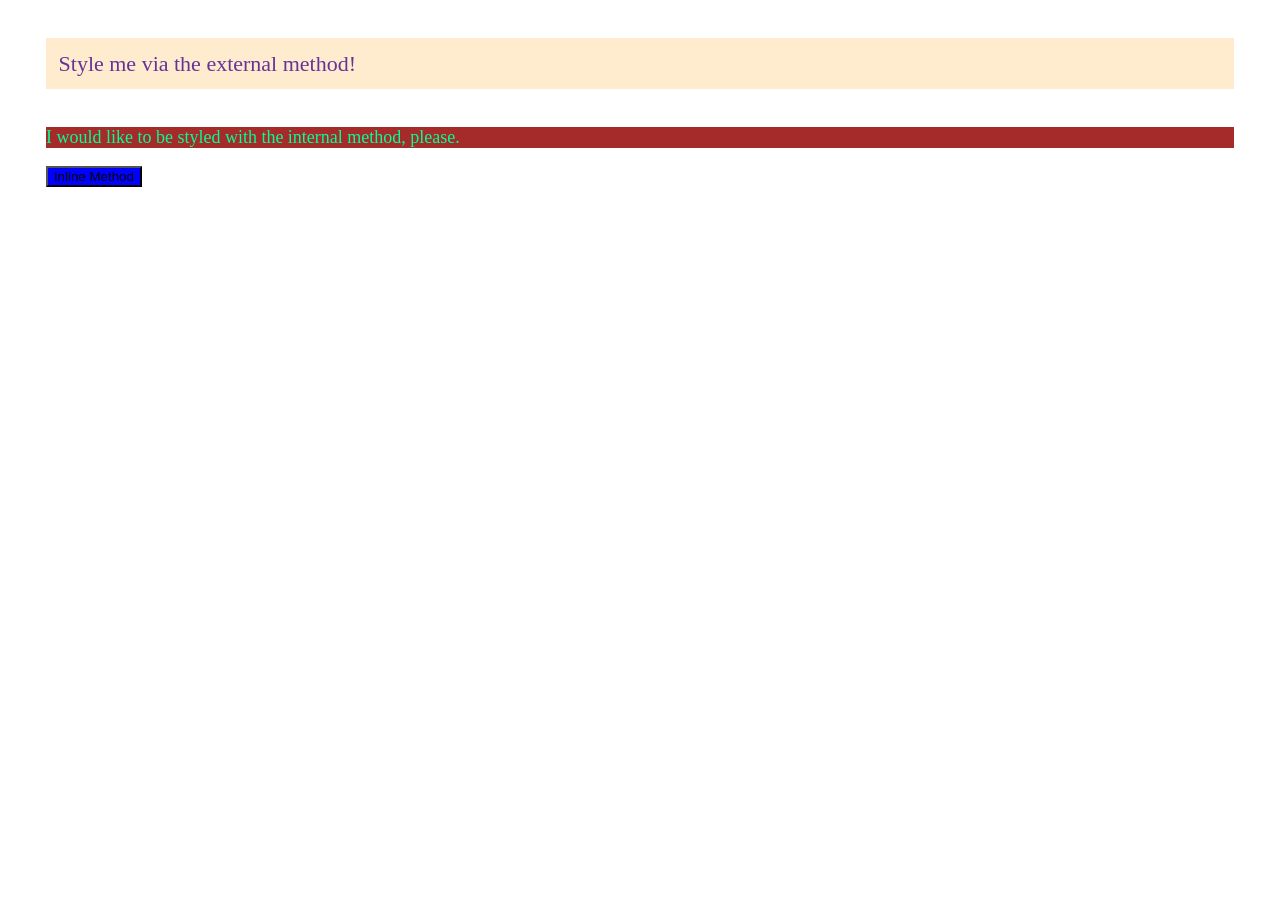
<file: foundations/intro-to-css/01-css-methods/index.html>
<!DOCTYPE html>
<html lang="en">
  <head>
    <meta charset="UTF-8">
    <meta http-equiv="X-UA-Compatible" content="IE=edge">
    <meta name="viewport" content="width=device-width, initial-scale=1.0">
    <title>Methods for Adding CSS</title>
    <link rel="stylesheet" href="solution.css">

    <style>
      div#internal{
        background-color: brown;
        color: rgb(0, 255, 149);
        margin-left: 3%;
        margin-right: 3%;
      }
      p{
        font-size: 18px;
      }
    </style>
  </head>
  <body>
    <div id="external">Style me via the external method!</div>
    <div id="internal"><p>I would like to be styled with the internal method, please.</p></div>
    <button style="background-color: blue; margin-left:3%; margin-right: 3%;">
      Inline Method
    </button>
  </body>
</html>
</file>
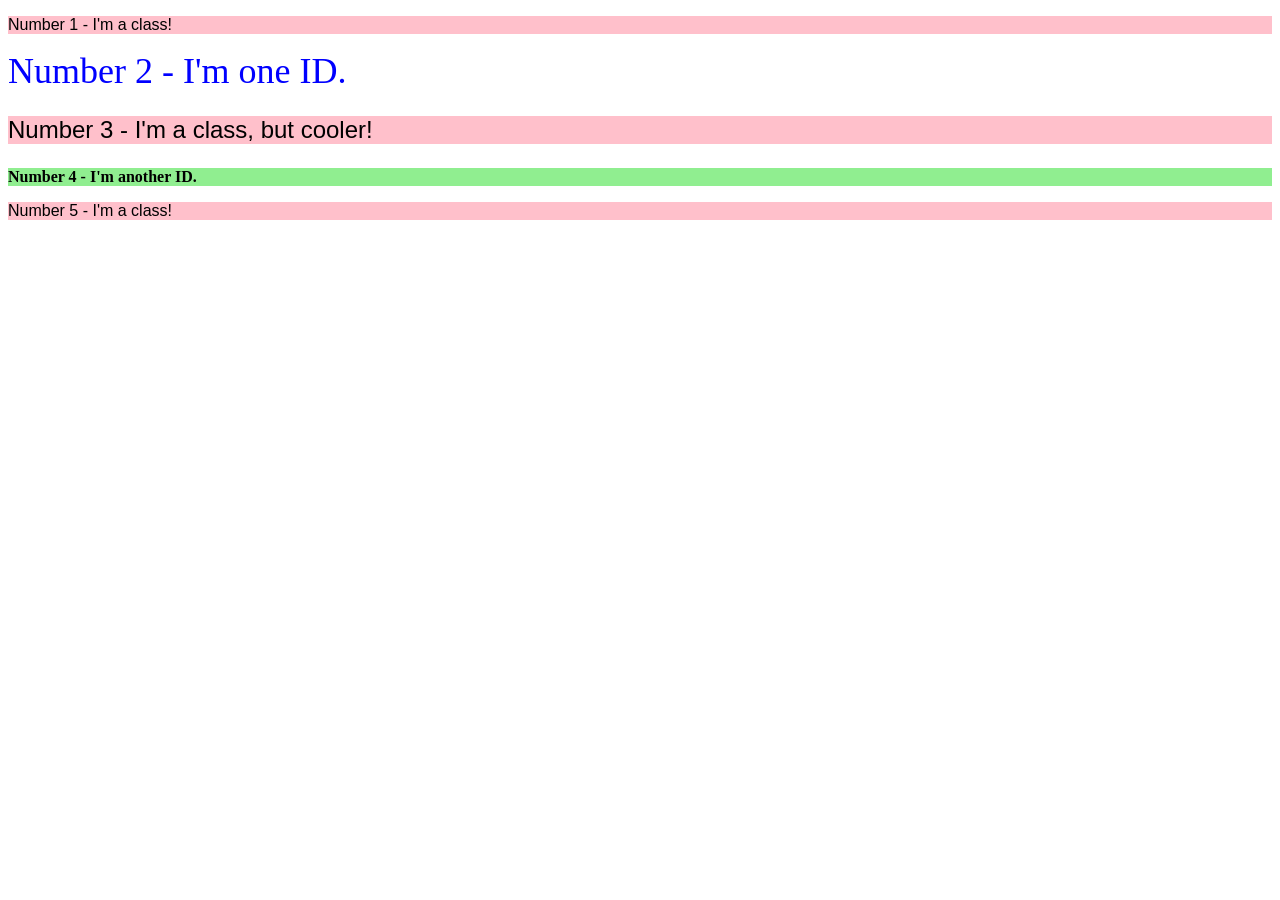
<file: foundations/intro-to-css/02-class-id-selectors/index.html>
<!DOCTYPE html>
<html lang="en">
  <head>
    <meta charset="UTF-8">
    <meta http-equiv="X-UA-Compatible" content="IE=edge">
    <meta name="viewport" content="width=device-width, initial-scale=1.0">
    <title>Class and ID Selectors</title>
    <link rel="stylesheet" href="style.css">
  </head>
  <body>
    <p class="noOne">Number 1 - I'm a class!</p>
    <div id="noTwo">Number 2 - I'm one ID.</div>
    <p class="noThree">Number 3 - I'm a class, but cooler!</p>
    <div id="noFour">Number 4 - I'm another ID.</div>
    <p class="noFive">Number 5 - I'm a class!</p>
  </body>
</html>
</file>
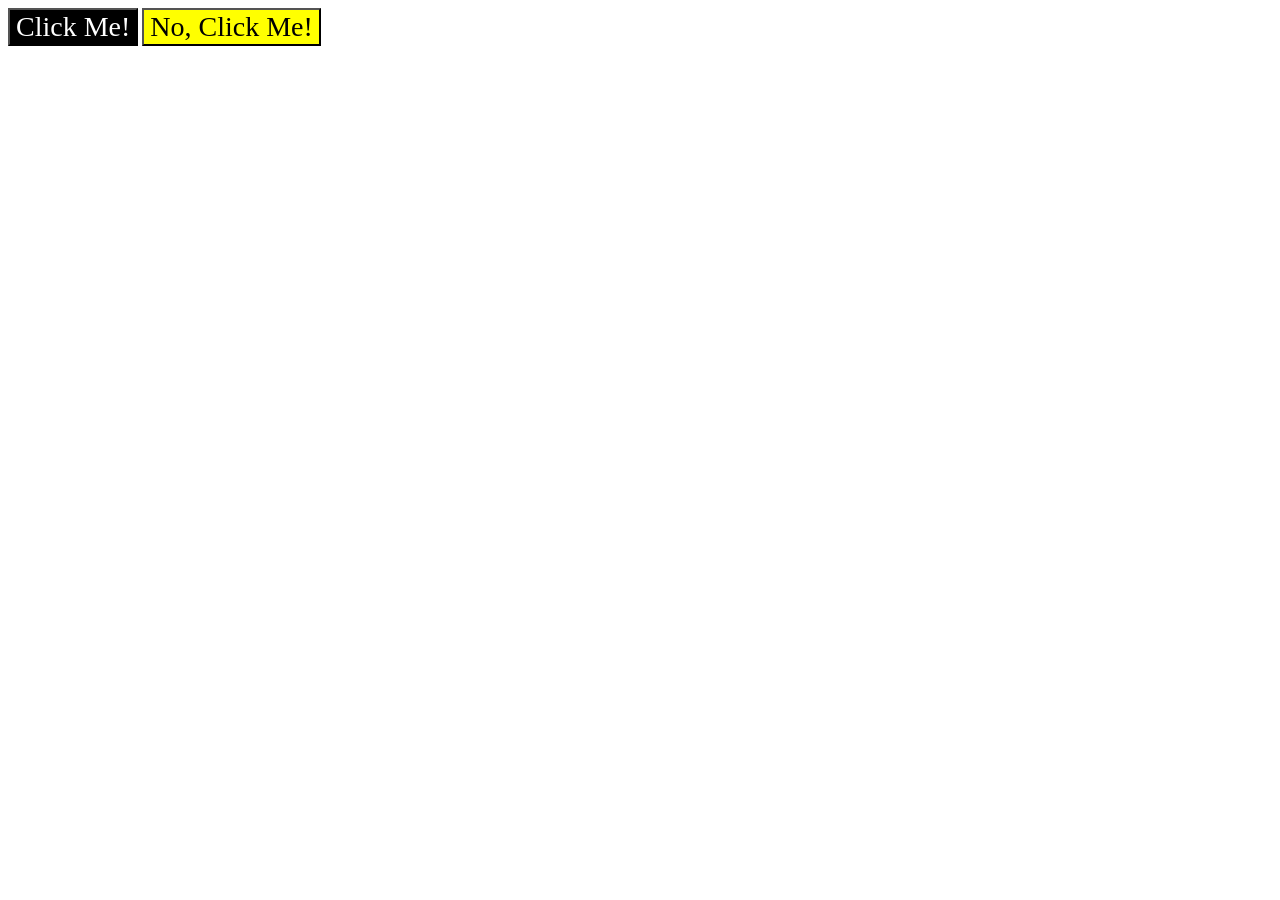
<file: foundations/intro-to-css/03-grouping-selectors/index.html>
<!DOCTYPE html>
<html lang="en">
  <head>
    <meta charset="UTF-8">
    <meta http-equiv="X-UA-Compatible" content="IE=edge">
    <meta name="viewport" content="width=device-width, initial-scale=1.0">
    <title>Grouping Selectors</title>
    <link rel="stylesheet" href="style.css">
  </head>
  <body>
    <button class="firstBut">Click Me!</button>
    <button class="secondBut">No, Click Me!</button>
  </body>
</html>
</file>
<file: foundations/intro-to-css/01-css-methods/solution.css>
div#external{
    color: rebeccapurple;
    padding: 1%;
    margin: 3%;
    font-size: 22px;
    background-color: blanchedalmond;
}
</file>
<file: foundations/intro-to-css/02-class-id-selectors/style.css>
/* Add CSS Styling */

p.noOne,p.noThree,p.noFive{
    background-color: pink;
    font-family: Verdana, Geneva, Tahoma, sans-serif;
}
div#noTwo{
    color: blue;
    font-size: 36px;
}

p.noThree{
    font-size: 24px;
}

div#noFour{
    background-color: lightgreen;
    font-family: 24px;
    font-weight: bold;
}
</file>
<file: foundations/intro-to-css/03-grouping-selectors/style.css>
/* Add CSS Styling */

.firstBut, .secondBut{
    font-size: 28px;
    font-family: 'Times New Roman', Times, serif, Arial, Helvetica, sans-serif;
}
.firstBut{
    background-color: black;
    color: white;
}
.secondBut{
    background-color: yellow;
    color: black;
}
</file>
